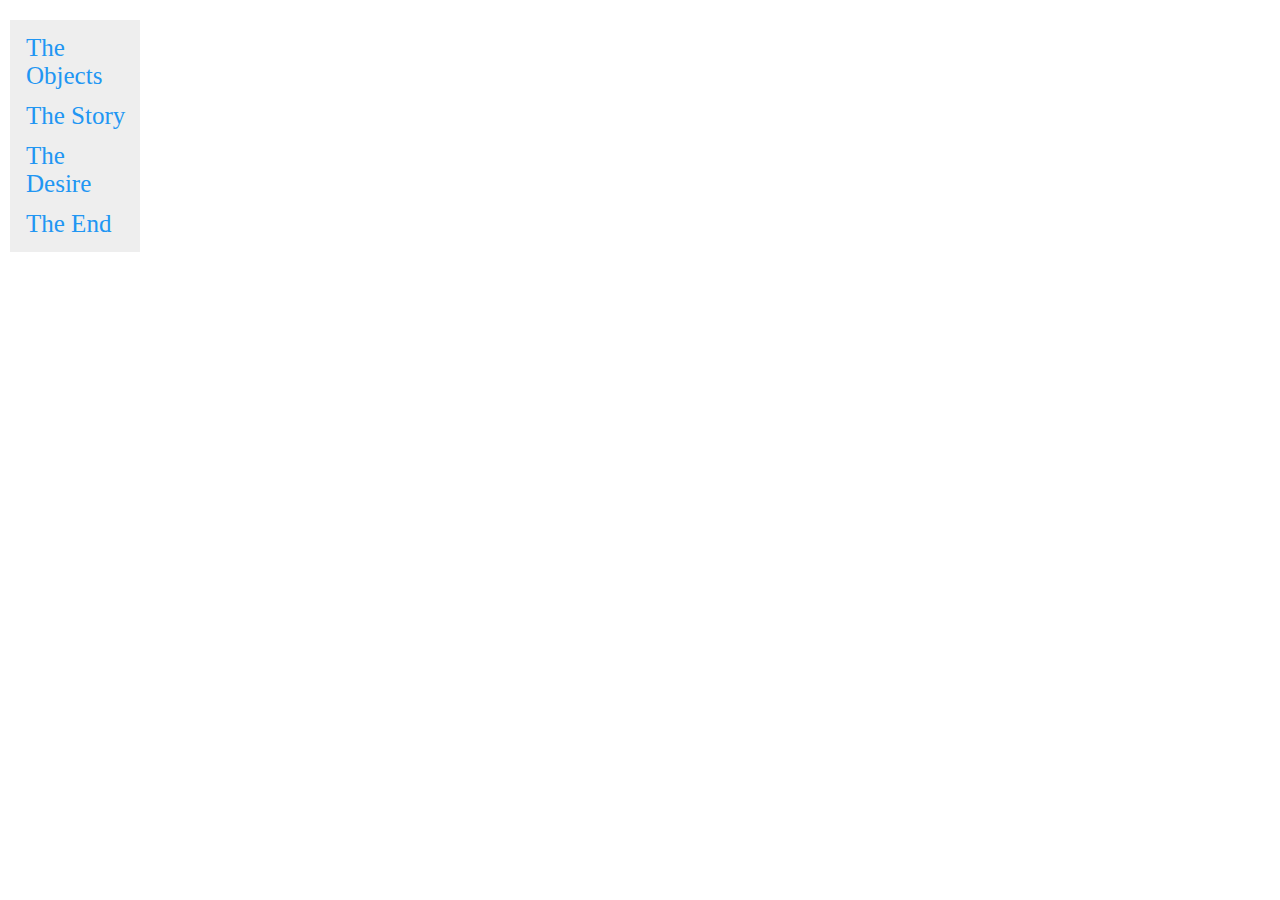
<file: index.html>
<!DOCTYPE html>
<html lang="en">

<head>
    <meta charset="utf-8" />
    <meta http-equiv="X-UA-Compatible" content="IE=edge" />
    <meta name="viewport" content="width=device-width, initial-scale=1" />

    <title>Objects of Desire</title>
    <link rel="stylesheet" href="style.css" />
</head>

<body>
    
<div class="sidenav">
  <a href="/">The Objects</a>
  <a href="/story">The Story</a>
  <a href="/desire">The Desire</a>
  <a href="/info">The End</a>
</div>

</body>

</html>
</file>
<file: style.css>
.sidenav {
  width: 130px;
  position: fixed;
  z-index: 1;
  top: 20px;
  left: 10px;
  background: #eee;
  overflow-x: hidden;
  padding: 8px 0;
}

.sidenav a {
  padding: 6px 8px 6px 16px;
  text-decoration: none;
  font-size: 25px;
  color: #2196F3;
  display: block;
}

.sidenav a:hover {
  color: #064579;
}

.main {
  margin-left: 140px; /* Same width as the sidebar + left position in px */
  font-size: 28px; /* Increased text to enable scrolling */
  padding: 0px 10px;
}

@media screen and (max-height: 450px) {
  .sidenav {padding-top: 15px;}
  .sidenav a {font-size: 18px;}
}
</file>
